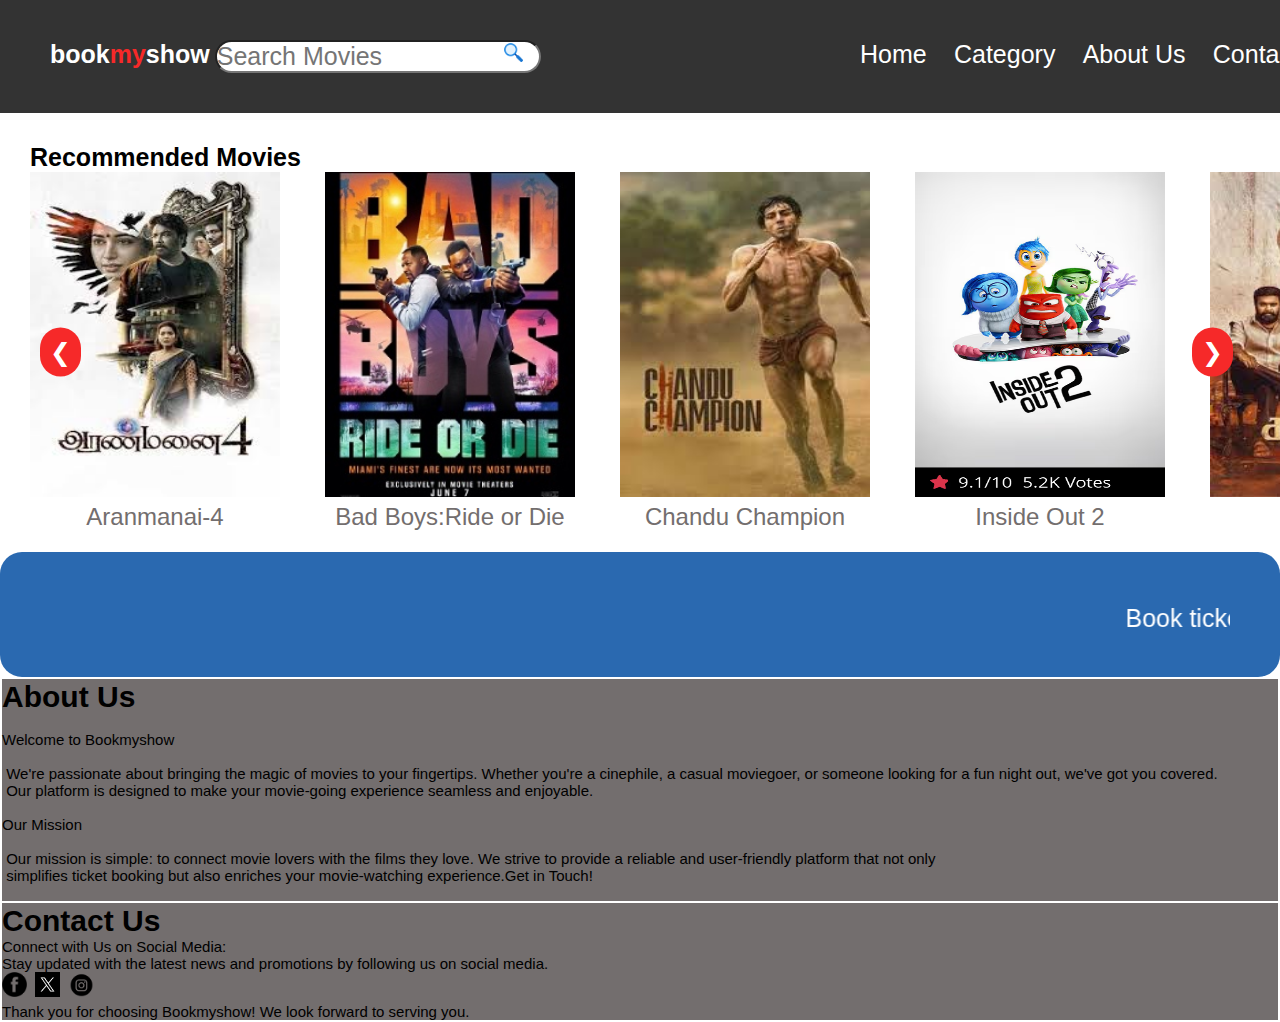
<file: index.html>
<!DOCTYPE html>
<html lang="en">
<head>
    <meta charset='utf-8'>
    <meta http-equiv='X-UA-Compatible' content='IE=edge'>
    <title>Bookmyshow</title>
    <meta name='viewport' content='width=device-width, initial-scale=1'>
    <link rel='stylesheet' type='text/css' media='screen' href='styles.css'>
    <link rel="icon" href="img/bookmyshow.png">
</head>
<body>
    <div class="div-container">
        <section>
            <nav class="navbar">
                <!-- Site-Logo + nav-contents -->
                <ul class="search">
                <h1 class="site-logo">
                    <a href="https://in.bookmyshow.com/explore/home/coimbatore" target="_blank">
                    book<span style="color:#f62929">my</span>show
                    </a>
                </h1>
                    <li>
                        <form method="get">
                            <input id="movieName" type="text" class="search-bar" placeholder="Search Movies">
                        </form>
                    </li>
                    <li>
                        <img id="search-bar-icon" src="img/—Pngtree—vector search icon_4184112.png" 
                             alt="search.png" height="25px" width="25px">
                    </li>
                </ul>

                <ul id="container" class="container">
                    <li><a href="index.html" class="nav-contents">Home</a></li>
                    <li class="dropdown">
                        <a href="#" class="nav-contents">Category</a>
                        <ul class="dropdown-content">
                            <li><a href="#" class="nav-contents1">Action</a></li>
                            <li><a href="#" class="nav-contents1">Comedy</a></li>
                            <li><a href="#" class="nav-contents1">Drama</a></li>
                            <li><a href="#" class="nav-contents1">Horror</a></li>
                            <li><a href="#" class="nav-contents1">Romance</a></li>
                            <li><a href="#" class="nav-contents1">Sci-Fi</a></li>
                        </ul>
                    </li>
                    <li><a href="#aboutus" class="nav-contents">About Us</a></li>
                    <li><a href="#contactus" class="nav-contents">Contact Us</a></li>
                    <li>
                        <select class="location">
                            <option value="Coimbatore">Coimbatore</option>
                            <option value="Chennai">Chennai</option>
                            <option value="Mumbai">Mumbai</option>
                            <option value="Banglore">Banglore</option>
                            <option value="Kochi">Kochi</option>
                            <option value="Kolkata">Kolkata</option>
                            <option value="Delhi">Delhi</option>
                        </select>
                    </li>
                </ul>
            </nav>
        </section>
    </div>
    <!-- main content area -->
     <div class="main-content">
        <h1>Recommended Movies</h1>
        <div class="slider-contents">
            <button class="nav-button" id="prev-button">&#10094;</button>
            <ul class="movies-list" id="slider">
                <li data-id="1" data-title="Aranmanai-4" data-description="A horror-comedy film directed by Sundar C."
                 data-url="https://youtu.be/Keck4iVUUdE?si=_ZB9nQdXp7q_Jbmx" 
                data-image="img/aranmanai 4jpeg.jpeg" class="slide">
                    <div class="movie-container"><img src="img/aranmanai 4jpeg.jpeg" alt="" class="poster">Aranmanai-4</div></li>
                <li data-id="2" data-title="Bad Boys:Ride or Die" data-description="An action-packed sequel in the Bad Boys franchise." data-url="https://youtu.be/I_8afk7CvUo?si=zapwAqemCVj41A2p" 
                data-image="img/badboysrideordie-20240419120821-22854.jpg" class="slide">
                    <div class="movie-container"><img src="img/badboysrideordie-20240419120821-22854.jpg" alt="" class="poster">Bad Boys:Ride or Die</div></li>
                <li data-id="3" data-title="Chandu Champion" data-description="A biographical sports drama." data-url="https://youtu.be/IHQQK_Wn5DM?si=HBr4C1-O-vNewGLp" 
                data-image="img/chandu championjpeg.jpeg" class="slide">
                    <div class="movie-container"><img src="img/chandu championjpeg.jpeg" alt="" class="poster">Chandu Champion</div></li>
                <li data-id="4" data-title="Inside Out 2" data-description="The sequel to the animated hit Inside Out." data-url="https://youtu.be/LEjhY15eCx0?si=7sd65uH-X-bDJ7FA" 
                data-image="img/et00384010-ghaczbslqj-portrait.jpeg" class="slide">
                    <div class="movie-container"><img src="img/et00384010-ghaczbslqj-portrait.jpeg" alt="" class="poster">Inside Out 2</div></li>
                <li data-id="5" data-title="Garudan" data-description="A thrilling action movie." data-url="https://youtu.be/B2yC1jpAYvQ?si=HyLwisMj51rEBpDO" 
                data-image="img/garudanjpeg.jpeg" class="slide">
                    <div class="movie-container"><img src="img/garudanjpeg.jpeg" alt="" class="poster">Garudan</div></li>
                <li data-id="6" data-title="PT Sir" data-description="A dramatic film about a dedicated teacher." data-url="https://youtu.be/rlvJHsx6N60?si=131wEzemF8EExc8s" 
                data-image="img/ptsirjpeg.jpeg" class="slide">
                    <div class="movie-container"><img src="img/ptsirjpeg.jpeg" alt="" class="poster">PT Sir</div></li>
                <li data-id="7" data-title="Maharaja" data-description="A period drama set in ancient India." data-url="https://youtu.be/UsW95hX8GTQ?si=APWxMkeTzMd5ICVO" 
                data-image="img/vjsjpeg.jpeg" class="slide">
                    <div class="movie-container"><img src="img/vjsjpeg.jpeg" alt="" class="poster">Maharaja</div></li>   
            </ul>
            <button class="nav-button" id="next-button">&#10095;</button>
        </div>
     </div>
     <div class="space"><br></div>
     <div class="paytm"><marquee scrollamount="13">Book tickets using paytm for exiting cashback <a style="text-decoration: none; color: white;" href="https://paytm.com/coupon-detail/v1/p/here-is-your-rs-300-cashback-movie-voucher-DEAHERE-IS-YOURPAYT47D69218E">Click here!!!</a></marquee></div>
     <div class="About-Us" id="aboutus">
        <pre class="text-about">
<span style="font-size: 30px; font-weight: bold;">About Us</span>

Welcome to Bookmyshow

 We're passionate about bringing the magic of movies to your fingertips. Whether you're a cinephile, a casual moviegoer, or someone looking for a fun night out, we've got you covered.
 Our platform is designed to make your movie-going experience seamless and enjoyable.

Our Mission

 Our mission is simple: to connect movie lovers with the films they love. We strive to provide a reliable and user-friendly platform that not only
 simplifies ticket booking but also enriches your movie-watching experience.Get in Touch!
        </pre>
     </div>
     <div class="Contact-Us" id="contactus">
        <p class="text-contact">
<span style="font-size: 30px; font-weight: bold;">Contact Us</span><br>
    
    Connect with Us on Social Media:<br>
    Stay updated with the latest news and promotions by following us on social media.<br>
    <a href="https://facebook.com/bookmyshow" target="_blank"><img src="img/fb.png" height="25px" width="25px"></a>&nbsp;
    <a href="https://twitter.com/bookmyshow" target="_blank"><img src="img/twitter-x-logo-42556.jpg" height="25px" width="25px"></a>&nbsp;
    <a href="https://instagram.com/bookmyshow" target="_blank"><img src="img/insta.png" height="25px" width="25px"></a>&nbsp;
    
<br>
    
    Thank you for choosing Bookmyshow! We look forward to serving you.
        </p>
    </div>
    <script src="script.js"></script>
</body>
</html>
</file>
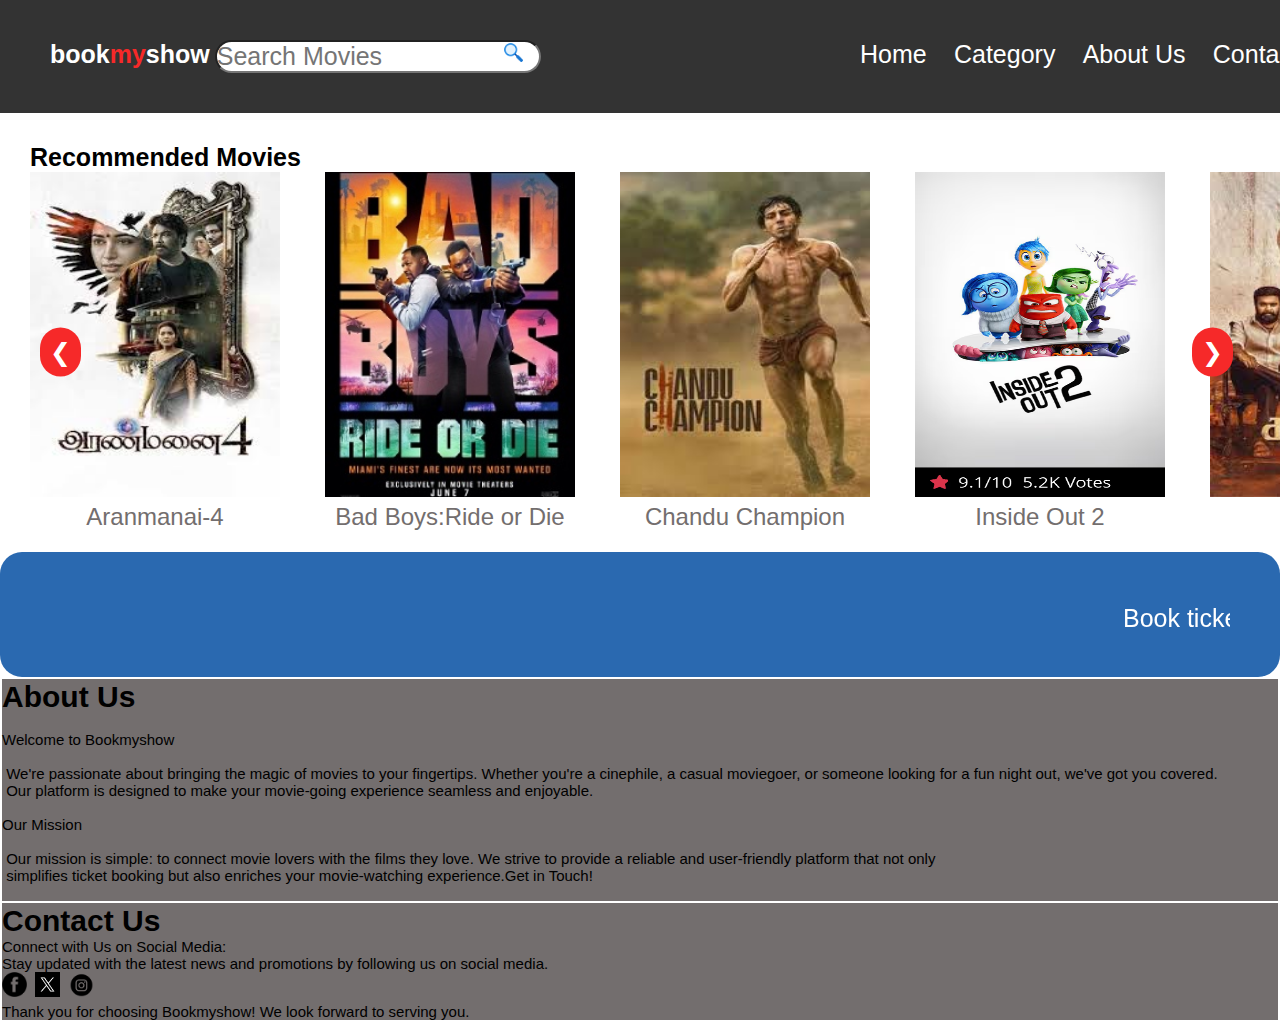
<file: bookingsite/index2.html>
<!DOCTYPE html>
<html lang="en">
<head>
    <meta charset='utf-8'>
    <meta http-equiv='X-UA-Compatible' content='IE=edge'>
    <title>Bookmyshow</title>
    <meta name='viewport' content='width=device-width, initial-scale=1'>
    <link rel='stylesheet' type='text/css' media='screen' href='styles.css'>
    <link rel="icon" href="img/bookmyshow.png">
</head>
<body>
    <div class="div-container">
        <section>
            <nav class="navbar">
                <!-- Site-Logo + nav-contents -->
                <ul class="search">
                <h1 class="site-logo">
                    <a href="https://in.bookmyshow.com/explore/home/coimbatore" target="_blank">
                    book<span style="color:#f62929">my</span>show
                    </a>
                </h1>
                    <li>
                        <form method="get">
                            <input id="movieName" type="text" class="search-bar" placeholder="Search Movies">
                        </form>
                    </li>
                    <li>
                        <img id="search-bar-icon" src="img/—Pngtree—vector search icon_4184112.png" 
                             alt="search.png" height="25px" width="25px">
                    </li>
                </ul>

                <ul id="container" class="container">
                    <li><a href="index.html" class="nav-contents">Home</a></li>
                    <li class="dropdown">
                        <a href="#" class="nav-contents">Category</a>
                        <ul class="dropdown-content">
                            <li><a href="#" class="nav-contents1">Action</a></li>
                            <li><a href="#" class="nav-contents1">Comedy</a></li>
                            <li><a href="#" class="nav-contents1">Drama</a></li>
                            <li><a href="#" class="nav-contents1">Horror</a></li>
                            <li><a href="#" class="nav-contents1">Romance</a></li>
                            <li><a href="#" class="nav-contents1">Sci-Fi</a></li>
                        </ul>
                    </li>
                    <li><a href="#aboutus" class="nav-contents">About Us</a></li>
                    <li><a href="#contactus" class="nav-contents">Contact Us</a></li>
                    <li>
                        <select class="location">
                            <option value="Coimbatore">Coimbatore</option>
                            <option value="Chennai">Chennai</option>
                            <option value="Mumbai">Mumbai</option>
                            <option value="Banglore">Banglore</option>
                            <option value="Kochi">Kochi</option>
                            <option value="Kolkata">Kolkata</option>
                            <option value="Delhi">Delhi</option>
                        </select>
                    </li>
                </ul>
            </nav>
        </section>
    </div>
    <!-- main content area -->
     <div class="main-content">
        <h1>Recommended Movies</h1>
        <div class="slider-contents">
            <button class="nav-button" id="prev-button">&#10094;</button>
            <ul class="movies-list" id="slider">
                <li data-id="1" data-title="Aranmanai-4" data-description="A horror-comedy film directed by Sundar C."
                 data-url="https://youtu.be/Keck4iVUUdE?si=_ZB9nQdXp7q_Jbmx" 
                data-image="img/aranmanai 4jpeg.jpeg" class="slide">
                    <div class="movie-container"><img src="img/aranmanai 4jpeg.jpeg" alt="" class="poster">Aranmanai-4</div></li>
                <li data-id="2" data-title="Bad Boys:Ride or Die" data-description="An action-packed sequel in the Bad Boys franchise." data-url="https://youtu.be/I_8afk7CvUo?si=zapwAqemCVj41A2p" 
                data-image="img/badboysrideordie-20240419120821-22854.jpg" class="slide">
                    <div class="movie-container"><img src="img/badboysrideordie-20240419120821-22854.jpg" alt="" class="poster">Bad Boys:Ride or Die</div></li>
                <li data-id="3" data-title="Chandu Champion" data-description="A biographical sports drama." data-url="https://youtu.be/IHQQK_Wn5DM?si=HBr4C1-O-vNewGLp" 
                data-image="img/chandu championjpeg.jpeg" class="slide">
                    <div class="movie-container"><img src="img/chandu championjpeg.jpeg" alt="" class="poster">Chandu Champion</div></li>
                <li data-id="4" data-title="Inside Out 2" data-description="The sequel to the animated hit Inside Out." data-url="https://youtu.be/LEjhY15eCx0?si=7sd65uH-X-bDJ7FA" 
                data-image="img/et00384010-ghaczbslqj-portrait.jpeg" class="slide">
                    <div class="movie-container"><img src="img/et00384010-ghaczbslqj-portrait.jpeg" alt="" class="poster">Inside Out 2</div></li>
                <li data-id="5" data-title="Garudan" data-description="A thrilling action movie." data-url="https://youtu.be/B2yC1jpAYvQ?si=HyLwisMj51rEBpDO" 
                data-image="img/garudanjpeg.jpeg" class="slide">
                    <div class="movie-container"><img src="img/garudanjpeg.jpeg" alt="" class="poster">Garudan</div></li>
                <li data-id="6" data-title="PT Sir" data-description="A dramatic film about a dedicated teacher." data-url="https://youtu.be/rlvJHsx6N60?si=131wEzemF8EExc8s" 
                data-image="img/ptsirjpeg.jpeg" class="slide">
                    <div class="movie-container"><img src="img/ptsirjpeg.jpeg" alt="" class="poster">PT Sir</div></li>
                <li data-id="7" data-title="Maharaja" data-description="A period drama set in ancient India." data-url="https://youtu.be/UsW95hX8GTQ?si=APWxMkeTzMd5ICVO" 
                data-image="img/vjsjpeg.jpeg" class="slide">
                    <div class="movie-container"><img src="img/vjsjpeg.jpeg" alt="" class="poster">Maharaja</div></li>   
            </ul>
            <button class="nav-button" id="next-button">&#10095;</button>
        </div>
     </div>
     <div class="space"><br></div>
     <div class="paytm"><marquee scrollamount="13">Book tickets using paytm for exiting cashback <a style="text-decoration: none; color: white;" href="https://paytm.com/coupon-detail/v1/p/here-is-your-rs-300-cashback-movie-voucher-DEAHERE-IS-YOURPAYT47D69218E">Click here!!!</a></marquee></div>
     <div class="About-Us" id="aboutus">
        <pre class="text-about">
<span style="font-size: 30px; font-weight: bold;">About Us</span>

Welcome to Bookmyshow

 We're passionate about bringing the magic of movies to your fingertips. Whether you're a cinephile, a casual moviegoer, or someone looking for a fun night out, we've got you covered.
 Our platform is designed to make your movie-going experience seamless and enjoyable.

Our Mission

 Our mission is simple: to connect movie lovers with the films they love. We strive to provide a reliable and user-friendly platform that not only
 simplifies ticket booking but also enriches your movie-watching experience.Get in Touch!
        </pre>
     </div>
     <div class="Contact-Us" id="contactus">
        <p class="text-contact">
<span style="font-size: 30px; font-weight: bold;">Contact Us</span><br>
    
    Connect with Us on Social Media:<br>
    Stay updated with the latest news and promotions by following us on social media.<br>
    <a href="https://facebook.com/bookmyshow" target="_blank"><img src="img/fb.png" height="25px" width="25px"></a>&nbsp;
    <a href="https://twitter.com/bookmyshow" target="_blank"><img src="img/twitter-x-logo-42556.jpg" height="25px" width="25px"></a>&nbsp;
    <a href="https://instagram.com/bookmyshow" target="_blank"><img src="img/insta.png" height="25px" width="25px"></a>&nbsp;
    
<br>
    
    Thank you for choosing Bookmyshow! We look forward to serving you.
        </p>
    </div>
    <script src="script.js"></script>
</body>
</html>
</file>
<file: styles.css>
:root {
    --gray: #736e6e;
    --white: #fff;
    --lightred: #f62929;
    --darkgray:#333;
}

* {
    box-sizing: border-box;
    margin: 0;
    padding: 0;
    font-family: 'nunito', sans-serif;
    font-size: 25px;
}

.div-container {
    background-color: var(--gray);
    width:100%;
}

.navbar {
    display: grid;
    grid-template-columns: 32rem 43rem 50rem;
    justify-content: space-between;
    background-color:var(--darkgray);
    padding: 40px;
    align-content: space-evenly;
    gap: 10px;
}

.site-logo{
    margin-left: 10px;
    color: white;
    font-size: 24px;
}
.site-logo a{
    text-decoration: none;
    color:var(--white);
    cursor: pointer;
}

.container {
    display: flex;
    justify-content: space-between;
    list-style: none;
    padding: 0;
    margin: 0;
    width: 61%; /* Adjust this value to fit your design */
}

.nav-contents {
    color: var(--white);
    padding: 10px;
    text-decoration: none;
    text-align: center;
}

.nav-contents:hover {
    background-color: var(--lightred);
    border-radius: 21px;
}

.location{
    border-radius: 20px;
}

.search{
    display: grid;
    grid-template-columns: 6.99rem 11.45rem 8rem;
    list-style: none;
    width: 44%;
}
#search-bar-icon{
    cursor: pointer;
}
#search-bar-icon:active{
    opacity: 100%;
}
#search-bar-icon:hover{
    opacity:50%;
}
.search-bar{
    border-radius: 18px;
}

.dropdown {
    position: relative;
    display: inline-block;
}

.dropdown-content {
    display: none;
    position: absolute;
    background-color: var(--white);
    min-width: 160px;
    box-shadow: 0px 8px 16px 0px rgba(215, 2, 2, 0.2);
    z-index: 10;
    text-decoration: none;
    color: var(--white);
}

.dropdown-content li {
    color: black;
    padding: 12px 16px;
    
    display: block;
    text-align: left;
   
}

.dropdown-content li:hover {
    background-color:var(--gray);
}

.dropdown:hover .dropdown-content {
    display: block;
}
.nav-contents1 {
    color: var(--white);
    padding: 10px;
    text-decoration: none;
    text-align: center;
    color: black;
}

.main-content{
    margin: 30px;
}
.movies-list{
    display: flex;
    flex-direction: row;
    gap: 45px;
    list-style-type:none;
    text-align: center;
    transition: transform 0.5s ease;
}
.poster{ 
    height: 13rem;
    width: 10rem; 
}
.movie-container{
    text-decoration: none;
    color:var(--gray);
    font-size: x-large;
    cursor: pointer;
}
.slider-contents{
    position: absolute;
    width: 97.9%;
    max-width: 100%;
    overflow: hidden;
    
}
.nav-button{
    position: absolute;
    top: 50%;
    transform: translateY(-50%);
    background-color: var(--lightred);
    color: var(--white);
    border: none;
    padding: 10px;
    cursor: pointer;
    z-index: 10;
}
#prev-button{
    left: 10px;
    border-radius: 50px;
}
#next-button{
    right: 50px;
    border-radius: 50px;
}
.About-Us,.Contact-Us{
    padding: 1px 0 0 0;
    margin: 2px;
    background-color: var(--gray);
}
.About-Us:hover{
    background-color: #aba7a7;
}
.Contact-Us:hover{
    background-color: #aba7a7;
}
.text-about,.text-contact{
    font-size: 15px;
}
.space{
    height: 14rem;
}
.paytm{
    height: 5rem;
    width: 100%;
    text-align: center;
    background-color: rgb(42, 105, 176);
    border-radius: 22px;
    padding: 50px;
    font-size: 35px;
    font-family: roboto;
    color:var(--white);
}
html {
    scroll-behavior: smooth;
}
</file>
<file: bookingsite/styles.css>
:root {
    --gray: #736e6e;
    --white: #fff;
    --lightred: #f62929;
    --darkgray:#333;
}

* {
    box-sizing: border-box;
    margin: 0;
    padding: 0;
    font-family: 'nunito', sans-serif;
    font-size: 25px;
}

.div-container {
    background-color: var(--gray);
    width:100%;
}

.navbar {
    display: grid;
    grid-template-columns: 32rem 43rem 50rem;
    justify-content: space-between;
    background-color:var(--darkgray);
    padding: 40px;
    align-content: space-evenly;
    gap: 10px;
}

.site-logo{
    margin-left: 10px;
    color: white;
    font-size: 24px;
}
.site-logo a{
    text-decoration: none;
    color:var(--white);
    cursor: pointer;
}

.container {
    display: flex;
    justify-content: space-between;
    list-style: none;
    padding: 0;
    margin: 0;
    width: 61%; /* Adjust this value to fit your design */
}

.nav-contents {
    color: var(--white);
    padding: 10px;
    text-decoration: none;
    text-align: center;
}

.nav-contents:hover {
    background-color: var(--lightred);
    border-radius: 21px;
}

.location{
    border-radius: 20px;
}

.search{
    display: grid;
    grid-template-columns: 6.99rem 11.45rem 8rem;
    list-style: none;
    width: 44%;
}
#search-bar-icon{
    cursor: pointer;
}
#search-bar-icon:active{
    opacity: 100%;
}
#search-bar-icon:hover{
    opacity:50%;
}
.search-bar{
    border-radius: 18px;
}

.dropdown {
    position: relative;
    display: inline-block;
}

.dropdown-content {
    display: none;
    position: absolute;
    background-color: var(--white);
    min-width: 160px;
    box-shadow: 0px 8px 16px 0px rgba(215, 2, 2, 0.2);
    z-index: 10;
    text-decoration: none;
    color: var(--white);
}

.dropdown-content li {
    color: black;
    padding: 12px 16px;
    
    display: block;
    text-align: left;
   
}

.dropdown-content li:hover {
    background-color:var(--gray);
}

.dropdown:hover .dropdown-content {
    display: block;
}
.nav-contents1 {
    color: var(--white);
    padding: 10px;
    text-decoration: none;
    text-align: center;
    color: black;
}

.main-content{
    margin: 30px;
}
.movies-list{
    display: flex;
    flex-direction: row;
    gap: 45px;
    list-style-type:none;
    text-align: center;
    transition: transform 0.5s ease;
}
.poster{ 
    height: 13rem;
    width: 10rem; 
}
.movie-container{
    text-decoration: none;
    color:var(--gray);
    font-size: x-large;
    cursor: pointer;
}
.slider-contents{
    position: absolute;
    width: 97.9%;
    max-width: 100%;
    overflow: hidden;
    
}
.nav-button{
    position: absolute;
    top: 50%;
    transform: translateY(-50%);
    background-color: var(--lightred);
    color: var(--white);
    border: none;
    padding: 10px;
    cursor: pointer;
    z-index: 10;
}
#prev-button{
    left: 10px;
    border-radius: 50px;
}
#next-button{
    right: 50px;
    border-radius: 50px;
}
.About-Us,.Contact-Us{
    padding: 1px 0 0 0;
    margin: 2px;
    background-color: var(--gray);
}
.About-Us:hover{
    background-color: #aba7a7;
}
.Contact-Us:hover{
    background-color: #aba7a7;
}
.text-about,.text-contact{
    font-size: 15px;
}
.space{
    height: 14rem;
}
.paytm{
    height: 5rem;
    width: 100%;
    text-align: center;
    background-color: rgb(42, 105, 176);
    border-radius: 22px;
    padding: 50px;
    font-size: 35px;
    font-family: roboto;
    color:var(--white);
}
html {
    scroll-behavior: smooth;
}
</file>
